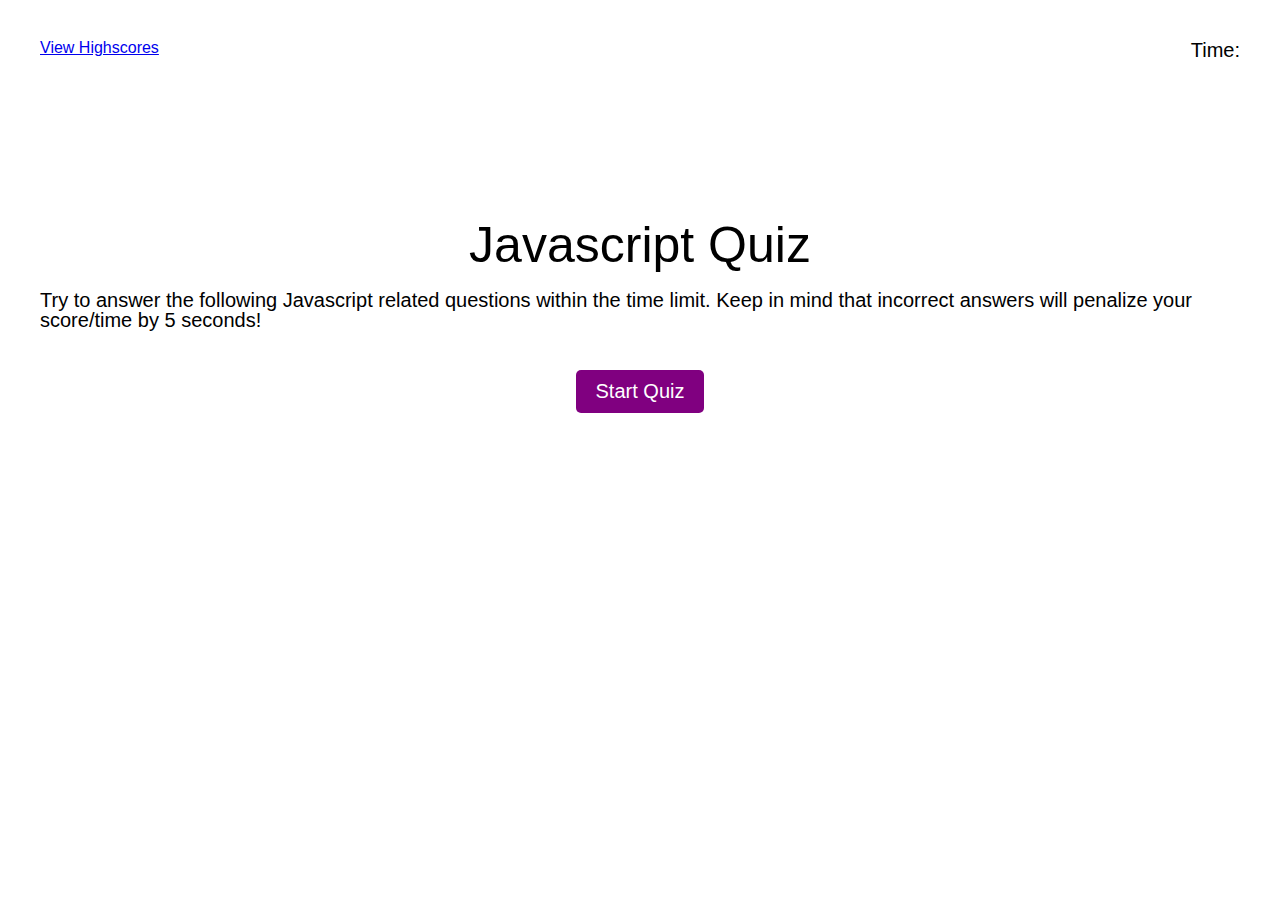
<file: index.html>
<!DOCTYPE html>
<html lang="en">
<head>
  <meta charset="UTF-8">
  <meta http-equiv="X-UA-Compatible" content="IE=edge">
  <meta name="viewport" content="width=device-width, initial-scale=1.0">
  <title>Javascript Quiz</title>
  <link rel="stylesheet" href="./assets/reset.css">
  <link rel="stylesheet" href="./assets/styles.css">
</head>
<body>
  <header class="container">
    <a href="./highscores.html">View Highscores</a>
    <p>Time: <span id="countdown-timer"></span></p>
  </header>
  <section id="home" class="container">
    <h1>Javascript Quiz</h1>
    <p>Try to answer the following Javascript related questions within the time limit. Keep in mind that incorrect answers will penalize your score/time by 5 seconds!</p>
    <button id="start" class="btn">Start Quiz</button>
  </section>
  <section id="quiz" class="container">
    <p id="question">Question</p>
    <div id="btn-options">
    </div>
  </section>
  <section id="feedback-wrapper" class="container">
    <hr>
    <p id="feedback"></p>
  </section>
  <section id="end-screen" class="container">
    <h2>All done!</h2>
    <p>Your final score is <span id="score"></span></p>
    <form action="./highscores.html" id="player-form">
      <input type="text" id="name" name="name">
      <button type="submit" value="Submit" class="btn">Submit</button>
    </form>
  </section>
  <script src="./assets/script.js"></script>
</body>
</html>
</file>
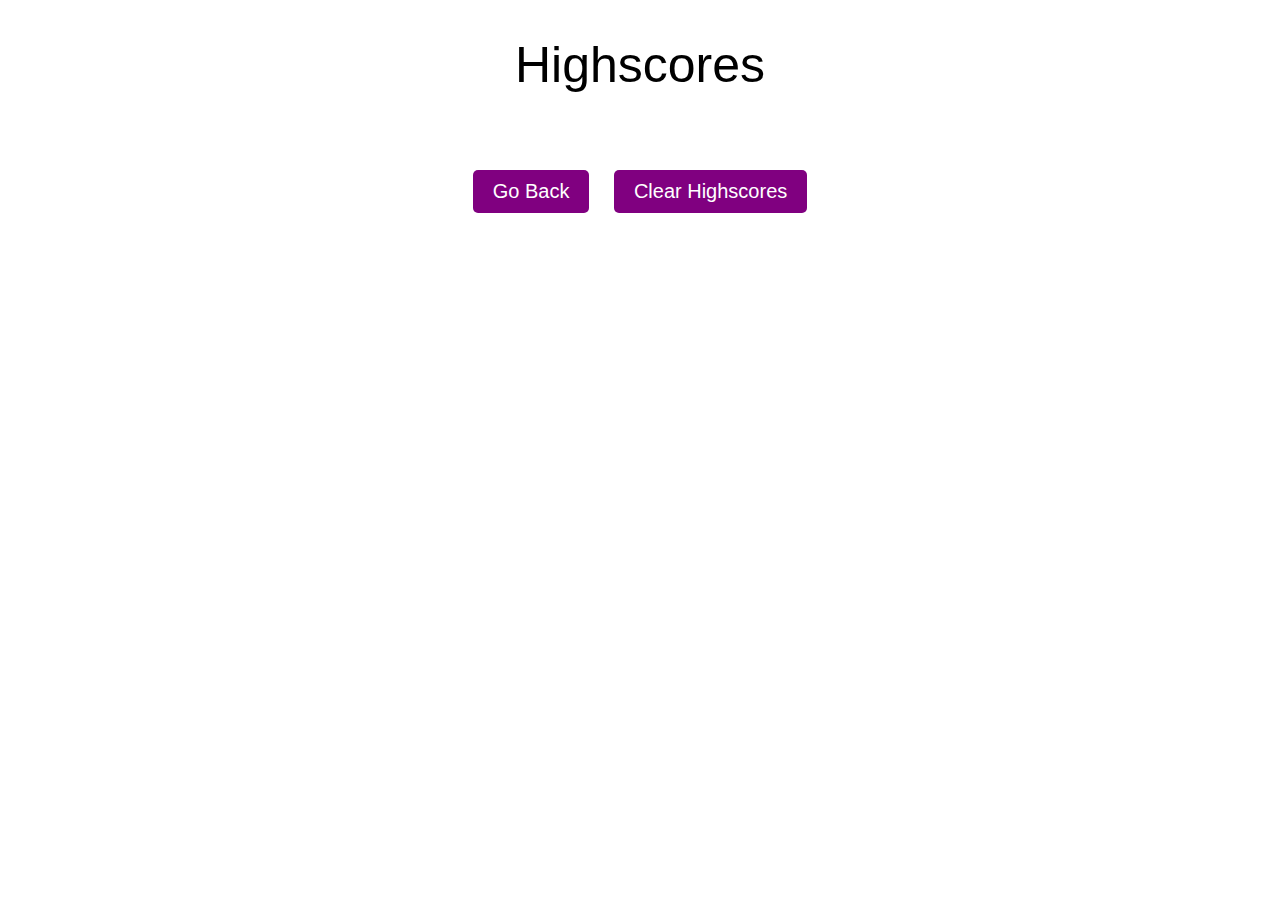
<file: highscores.html>
<!DOCTYPE html>
<html lang="en">
<head>
  <meta charset="UTF-8">
  <meta http-equiv="X-UA-Compatible" content="IE=edge">
  <meta name="viewport" content="width=device-width, initial-scale=1.0">
  <title>Code Quiz</title>
  <link rel="stylesheet" href="./assets/reset.css">
  <link rel="stylesheet" href="./assets/highscores.css">
</head>
<body>
  <section class="highscores">
    <h1>Highscores</h1>
    <ul id="players-list">
    </ul>
    <div class="btn-wrapper">
      <a href="/"><button class="btn">Go Back</button></a>
      <button id="clear-scores" class="btn">Clear Highscores</button>
    </div>
  </section>
  <script src="./assets/highscores.js"></script>
</body>
</html>
</file>
<file: assets/styles.css>
body {
  font-family: Arial, Helvetica, sans-serif;
}

.container {
  max-width: 1640px;
  margin: 0 auto;
  padding: 40px;
}

header {
  display: -webkit-box;
  display: -ms-flexbox;
  display: flex;
  -webkit-box-pack: justify;
      -ms-flex-pack: justify;
          justify-content: space-between;
  height: 100px;
}

p {
  font-size: 20px;
}

.btn {
  font-size: 20px;
  background-color: purple;
  color: white;
  border: none;
  border-radius: 5px;
  padding: 10px 20px;
  cursor: pointer;
}

.btn:hover {
  background-color: #960696;
}

#home {
  display: -webkit-box;
  display: -ms-flexbox;
  display: flex;
  -webkit-box-orient: vertical;
  -webkit-box-direction: normal;
      -ms-flex-direction: column;
          flex-direction: column;
  -webkit-box-pack: center;
      -ms-flex-pack: center;
          justify-content: center;
  -webkit-box-align: center;
      -ms-flex-align: center;
          align-items: center;
}

#home h1 {
  font-size: 50px;
}

#home p {
  font-size: 20px;
  margin-top: 20px;
}

#home #start {
  margin-top: 40px;
}

#quiz #btn-options {
  margin-top: 20px;
  display: -webkit-box;
  display: -ms-flexbox;
  display: flex;
  -webkit-box-orient: vertical;
  -webkit-box-direction: normal;
      -ms-flex-direction: column;
          flex-direction: column;
  -webkit-box-align: start;
      -ms-flex-align: start;
          align-items: flex-start;
}

#quiz #btn-options .btn {
  margin-top: 20px;
}

#end-screen {
  display: -webkit-box;
  display: -ms-flexbox;
  display: flex;
  -webkit-box-orient: vertical;
  -webkit-box-direction: normal;
      -ms-flex-direction: column;
          flex-direction: column;
  -webkit-box-pack: center;
      -ms-flex-pack: center;
          justify-content: center;
  -webkit-box-align: center;
      -ms-flex-align: center;
          align-items: center;
}

#end-screen h2 {
  font-size: 30px;
  font-weight: bold;
  margin-bottom: 20px;
}

#end-screen form {
  margin-top: 40px;
}

#end-screen form input {
  padding: 12px 10px;
}
/*# sourceMappingURL=styles.css.map */
</file>
<file: assets/highscores.css>
body {
  font-family: Arial, Helvetica, sans-serif;
}

h1 {
  font-size: 50px;
}

p {
  font-size: 20px;
}

.btn {
  font-size: 20px;
  background-color: purple;
  color: white;
  border: none;
  border-radius: 5px;
  padding: 10px 20px;
  cursor: pointer;
}

.btn:hover {
  background-color: #960696;
}

.highscores {
  max-width: 1640px;
  margin: 0 auto;
  padding: 40px;
  display: -webkit-box;
  display: -ms-flexbox;
  display: flex;
  -webkit-box-orient: vertical;
  -webkit-box-direction: normal;
      -ms-flex-direction: column;
          flex-direction: column;
  -webkit-box-pack: center;
      -ms-flex-pack: center;
          justify-content: center;
  -webkit-box-align: center;
      -ms-flex-align: center;
          align-items: center;
}

.highscores ul {
  width: 100%;
  display: -webkit-box;
  display: -ms-flexbox;
  display: flex;
  -webkit-box-pack: center;
      -ms-flex-pack: center;
          justify-content: center;
  -webkit-box-align: center;
      -ms-flex-align: center;
          align-items: center;
}

#players-list {
  display: -webkit-box;
  display: -ms-flexbox;
  display: flex;
  -webkit-box-orient: vertical;
  -webkit-box-direction: normal;
      -ms-flex-direction: column;
          flex-direction: column;
  margin-top: 40px;
}

.player-name {
  background-color: plum;
  width: 50%;
  margin-top: 10px;
  padding: 20px;
  font-weight: bold;
}

.btn-wrapper {
  margin-top: 40px;
}

.btn-wrapper button:nth-child(2) {
  margin-left: 20px;
}
/*# sourceMappingURL=highscores.css.map */
</file>
